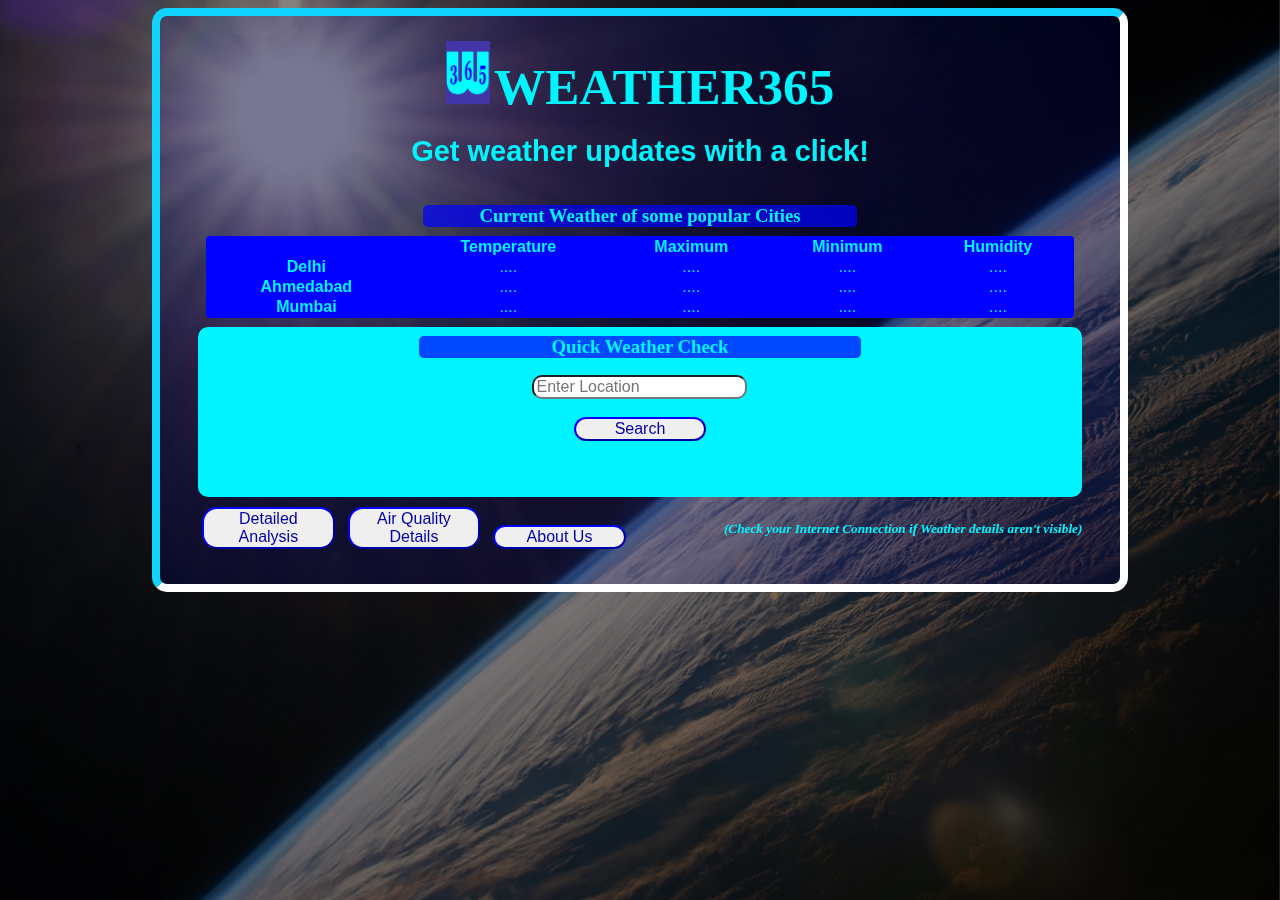
<file: index.html>
<!DOCTYPE html>
<html lang="en">
  <head>
    <meta charset="UTF-8" />
    <meta name="viewport" content="width=device-width, initial-scale=1.0" />
    <title>Weather365</title>
    <link rel="stylesheet" href="CSS/index.css" />
  </head>
  <!-- <video id="bgv" autoplay muted loop poster="/Media/AltEarthBGV.jpg"><source src="/Media/EarthBG.mp4"></video> -->
  <body>
    <img id="bgv" src="Media/AltEarthBGV.jpg" alt="" />

    <div id="all">

      <div id="header">
        <img src="Media/websiteLogo.png" alt="" width="5%" height="5%" />
        <h1 id="pwf">WEATHER365</h1>
        <h1 id="msg">Get weather updates with a click!</h1>
      </div>
      <div>
    
      </div>
      <div id="cities">
        <h3>Current Weather of some popular Cities</h3>
        <table id="table1">
          <tbody>
            <tr>
              <th></th>
              <th>Temperature</th>
              <th>Maximum</th>
              <th>Minimum</th>
              <th>Humidity</th>
            </tr>
            <tr>
              <th>Delhi</th>
              <td><span id="D1">....</span></td>
              <td><span id="D2">....</span></td>
              <td><span id="D3">....</span></td>
              <td><span id="D4">....</span></td>
            </tr>
            <tr>
              <th>Ahmedabad</th>
              <td><span id="A1">....</span></td>
              <td><span id="A2">....</span></td>
              <td><span id="A3">....</span></td>
              <td><span id="A4">....</span></td>
            </tr>
            <tr>
              <th>Mumbai</th>
              <td><span id="M1">....</span></td>
              <td><span id="M2">....</span></td>
              <td><span id="M3">....</span></td>
              <td><span id="M4">....</span></td>
            </tr>
          </tbody>
        </table>
      </div>

      <div id="options">
        <!-- <button id="expand">&xdtri;</button><br /> -->
        <div id="cont">
          <h3>Quick Weather Check</h3>
          <input id="inp1" type="search" placeholder="Enter Location" /> <br />
          <button id="op1" type="submit">
            Search
          </button>
        </div>
        <h3><span style="text-transform: capitalize;" id="cname"></span></h3>
        <div id="srchct">
          <div style="margin-right: 3%">
            <h7>Feels_like</h7><br /><span id="feels_like">...</span>
          </div>
          <div style="margin-right: 3%">
            <h7>Temperature</h7><br /><span id="Temp">...</span>
          </div>
          <div style="margin-right: 3%">
            <h7>Maximum</h7><br /><span id="Temp_Max">...</span>
          </div>
          <div style="margin-right: 3%">
            <h7>Minimum</h7><br /><span id="Temp_Min">...</span>
          </div>
          <div style="margin-right: 3%">
            <h7>Humidity</h7><br /><span id="Humidity">...</span>
          </div>
          <div style="margin-right: 3%">
            <h7>Wind</h7><br /><span id="Wind_Spd">...</span>
          </div>
        </div>
      </div>
      <h5 style="float: right;color:#00f4ff ;"><i>(Check your Internet Connection if Weather details aren't visible)</i></h5>
      <button id="op3" onclick="window.location.href='wdet.html';">Detailed Analysis</button>
      <button id="op2" onclick="window.location.href='aqi.html';">Air Quality Details</button>
      <button id="op4" onclick="window.location.href='abt.html';">About Us</button>
      
        </div>
      
  </body>
  <script src="JS/index.js"> </script>
</html>
</file>
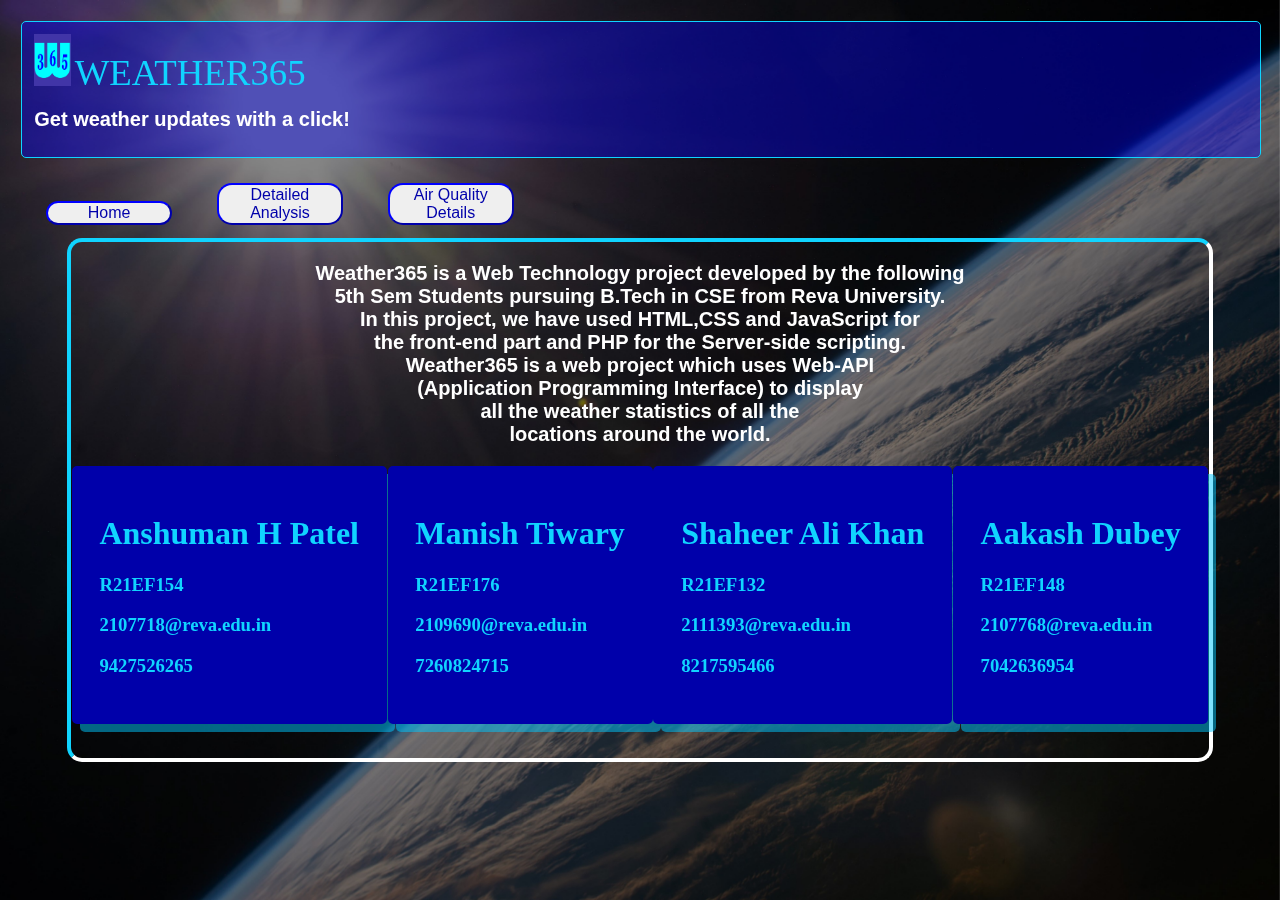
<file: abt.html>
<!DOCTYPE html>
<html lang="en">
  <head>
    <meta charset="UTF-8" />
    <meta name="viewport" content="width=device-width, initial-scale=1.0" />
    <title>Weather365</title>
    <link rel="stylesheet" href="CSS/abt.css" />
  </head>
  <img id="bgv" src="Media/AltEarthBGV.jpg" alt="" />
  <body>
    <div id="header">
      <img
        src="Media/websiteLogo.png"
        alt=""
        width="3%"
        height="3%"
      />
      <a id="pwf" href="index.html">WEATHER365</a>
      <h1 id="msg">Get weather updates with a click!</h1>
    </div>
    <button
      id="op3"
      onclick="window.location.href='index.html';"
      style="width: 10%; margin-left: 3%"
    >
      Home
    </button>
    <button id="op4" onclick="window.location.href='wdet.html';"
    style="width: 10%; margin-left: 3%">
      Detailed Analysis
    </button>
    <button
      id="op2"
      onclick="window.location.href='aqi.html';"
      style="width: 10%; margin-left: 3%"
    >
      Air Quality Details
    </button>
    <div id="Wdetails">
        <h3 id="msg2" style="display: block; text-align: center;">
            Weather365 is a Web Technology project developed by the following <br>
            5th Sem Students pursuing B.Tech in CSE from Reva University.<br>
            In this project, we have used HTML,CSS and JavaScript for <br>
            the front-end part and PHP for the Server-side scripting.<br>
            Weather365 is a web project which uses Web-API <br>
            (Application Programming Interface) to display  <br>
            all the weather statistics of all the <br>
            locations around the world.
          </h3>
            <div id="cards" style="display: flex">
                <div id="crd1">
                    <h1>Anshuman H Patel</h1>
                    <h3>R21EF154</h3>
                    <h3>2107718@reva.edu.in</h3>
                    <h3>9427526265</h3>
                  </div>
                <div id="crd2">
                    <h1>Manish Tiwary</h1>
                    <h3>R21EF176</h3>
                    <h3>2109690@reva.edu.in</h3>
                    <h3>7260824715</h3>
                  </div>
                <div id="crd3">
                    <h1>Shaheer Ali Khan</h1>
                    <h3>R21EF132</h3>
                    <h3>2111393@reva.edu.in</h3>
                    <h3>8217595466</h3>
                </div>  
                <div id="crd4">
                    <h1>Aakash Dubey</h1>
                    <h3>R21EF148</h3>
                    <h3>2107768@reva.edu.in</h3>
                    <h3>7042636954</h3>
                  </div>
              </div>
            </div>
</file>
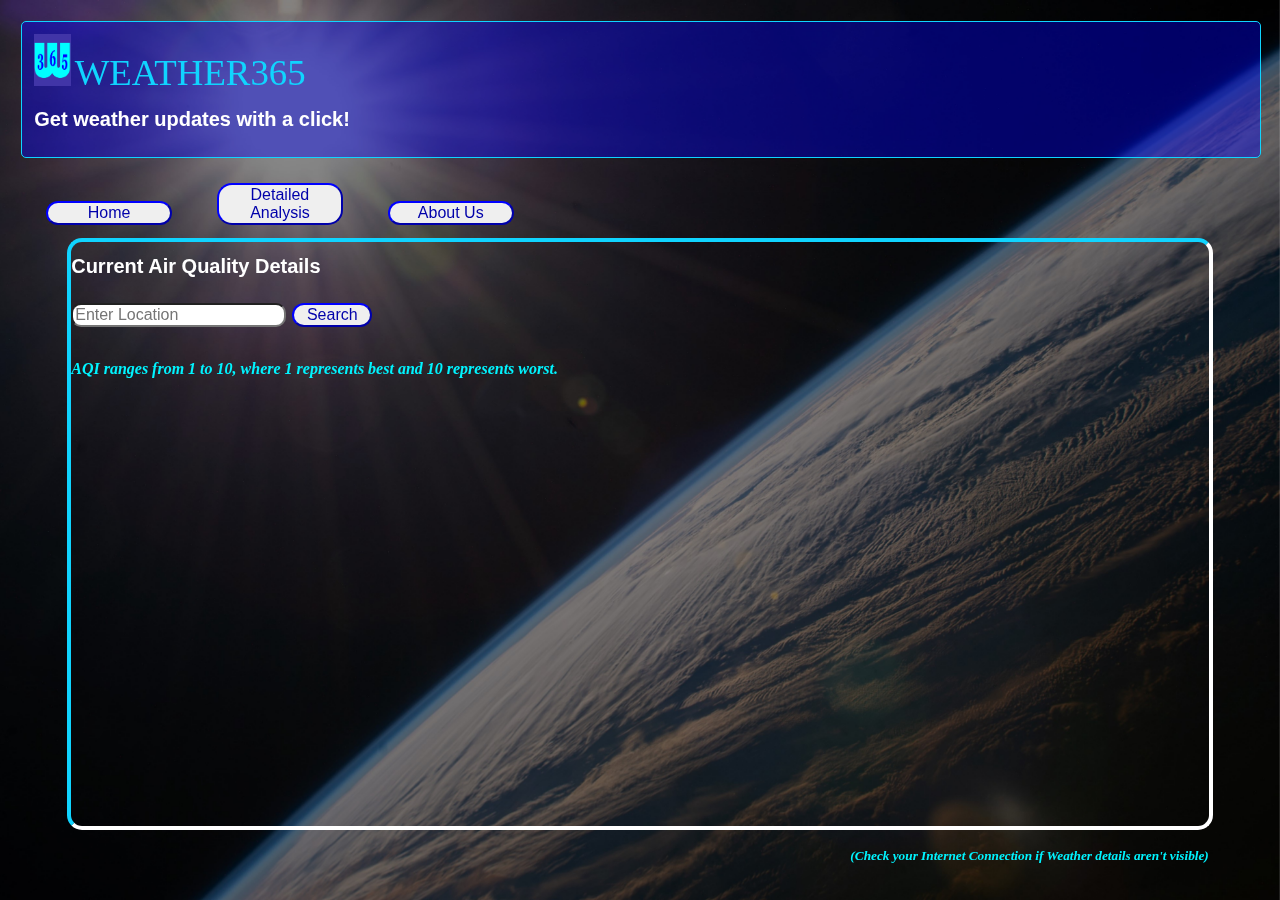
<file: aqi.html>
<!DOCTYPE html>
<html lang="en">
  <head>
    <meta charset="UTF-8" />
    <meta name="viewport" content="width=device-width, initial-scale=1.0" />
    <title>Weather365</title>
    <link rel="stylesheet" href="CSS/aqi.css" />
  </head>

  <img id="bgv" src="Media/AltEarthBGV.jpg" alt="" />
  
  <body>
  
    <div id="header">
      <img src="Media/websiteLogo.png" alt="" width="3%" height="3%" />
      <a id="pwf" href="index.html">WEATHER365</a>
      <h1 id="msg">Get weather updates with a click!</h1>
    </div>
    <button id="op3" onclick="window.location.href='index.html';" style="width: 10%; margin-left: 3%">
    Home</button>
    <button id="op2" onclick="window.location.href='wdet.html';" style="width: 10%; margin-left: 3%">
    Detailed Analysis</button>
      <button id="op4" onclick="window.location.href='abt.html';" style="width: 10%; margin-left: 3%">About Us</button>
      <div id="Wdetails">
      <div id="cont">
        <h1 id="msg2">Current Air Quality Details</h1>
        <input id="inp1" type="search" placeholder="Enter Location" />
        <button id="op1" type="submit" style="width:7%;">Search</button>
        <h4 style=" color: #00f4ff"><i>AQI ranges from 1 to 10, where 1 represents best and 10 represents worst.</i></h4>

      </div>
      <h3>
        <span id="cname" style="text-transform: capitalize; color: #00f4ff; margin-left: 1%"></span></h3>
      <div id="coord" style="visibility: hidden; margin-left: 1%; color: #00f4ff">

        <h3>Latitude:<span id="lt1">...</span></h3>
        <h3>Longitude:<span id="lg1">...</span></h3>
        <h4 style=" color: #00f4ff"><i>Pollutant concentration in μg/m<sup>3</sup></i></h4>

      </div>
      
      <div id="cards" style="display: flex">
        <div id="crd1">
          <h1>AQI<span id="aqi"></span></h1>
          <h3>PM<sub>2.5</sub><span id="p2">...</span></h3>
          <h3>PM<sub>10</sub><span id="p10">...</span></h3>
        </div>
        <div id="crd2">
          <h4>Carbon monoxide(CO)<span id="co">...</span></h3>
          <h4>Nitrogen monoxide(NO)<span id="nm">...</span></h3>
          <h4>Nitrogen dioxide(NO2)<span id="nd">...</span></h3>
        </div>
        <div id="crd3">
          <h4>Ozone(O<sub>3</sub>)<span id="oz">...</span></h3>
          <h4>Sulphur dioxide(SO<sub>2</sub>)<span id="sd">...</span></h3>
          <h4>Ammonia(NH<sub>3</sub>)<span id="am">...</span></h3>
        </div>
      </div>
      <h5 style="float: right; color: #00f4ff">
        <i
          >(Check your Internet Connection if Weather details aren't visible)</i
        >
      </h5>
    </div>
  </body>

  <script src="JS/aqi.js"> </script>
</html>
</file>
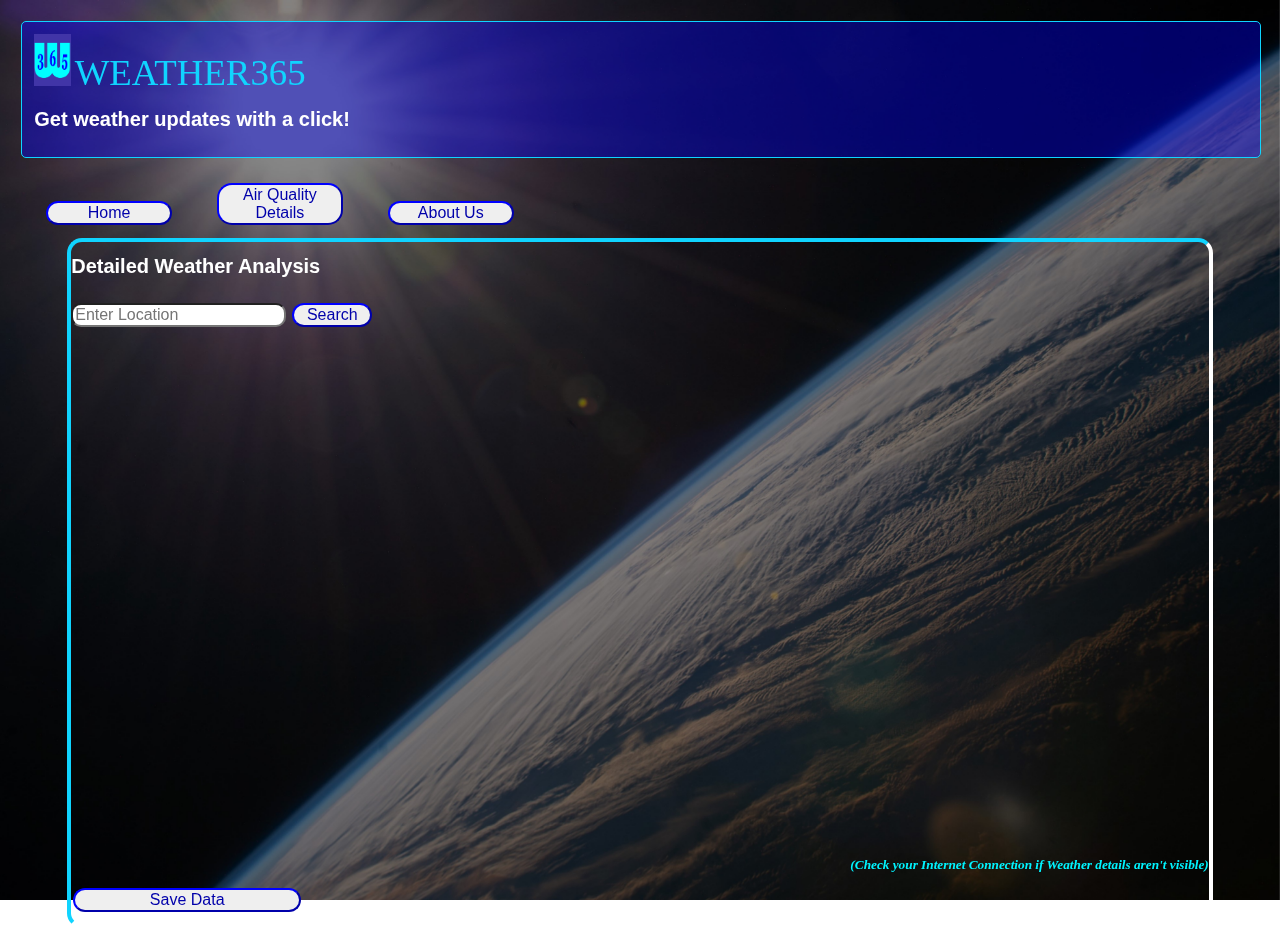
<file: wdet.html>
<!DOCTYPE html>
<html lang="en">
  <head>
    <meta charset="UTF-8" />
    <meta name="viewport" content="width=device-width, initial-scale=1.0" />
    <title>Weather365</title>
    <link rel="stylesheet" href="CSS/wdet.css" />
  </head>
  <img id="bgv" src="Media/AltEarthBGV.jpg" alt="" />
  <body>
    <div id="header">
      <img src="Media/websiteLogo.png" alt="" width="3%" height="3%" />
      <a id="pwf" href="index.html">WEATHER365</a>
      <h1 id="msg">Get weather updates with a click!</h1>
    </div>
    <button
      id="op3"
      onclick="window.location.href='index.html';"
      style="width: 10%; margin-left: 3%"
    >
      Home
    </button>
    <button
      id="op2"
      onclick="window.location.href='aqi.html';"
      style="width: 10%; margin-left: 3%"
    >
      Air Quality Details
    </button>
    <button
      id="op4"
      onclick="window.location.href='abt.html';"
      style="width: 10%; margin-left: 3%"
    >
      About Us
    </button>
    <div id="Wdetails">
      <div id="cont">
        <h1 id="msg2">Detailed Weather Analysis</h1>
            
        <input id="inp1" type="search" name="inp1" placeholder="Enter Location" />
    
        <button id="op1" type="submit" style="width: 7%">Search</button>
      </div>
      <h3>
        <span
          id="cname"
          style="text-transform: capitalize; color: #00f4ff; margin-left: 1%"
        ></span>
      </h3>
      <div
        id="coord"
        style="visibility: hidden; margin-left: 1%; color: #00f4ff"
      >
        <h3>Latitude:<span id="lt1">...</span></h3>
        <h3>Longitude:<span id="lg1">...</span></h3>
      </div>
      <div id="cards" style="display: flex">
        <div id="crd1">
          <h1 id="dt1" name="dt1" ></h1>
          <h3>Feels Like:<span id="f1" >...</span></h3>
          <h3>Temperature:<span id="t1" name="t1">...</span></h3>
          <h3>Maximum:<span id="ma1" name="ma1">...</span></h3>
          <h3>Minimum:<span id="mi1" name="mi1">...</span></h3>
          <h3>Humidity:<span id="ht1" name=ht1>...</span></h3>
          <h3>Wind Speed:<span id="wd1" name="wd1">...</span></h3>
        </div>        
        <div id="crd2">
          <h1 id="dt2"></h1>
          <h3>Feels Like:<span id="f2">...</span></h3>
          <h3>Temperature:<span id="t2">...</span></h3>
          <h3>Maximum:<span id="ma2">...</span></h3>
          <h3>Minimum:<span id="mi2">...</span></h3>
          <h3>Humidity:<span id="ht2">...</span></h3>
          <h3>Wind Speed:<span id="wd2">...</span></h3>
        </div>
        <div id="crd3">
          <h1 id="dt3"></h1>
          <h3>Feels Like:<span id="f3">...</span></h3>
          <h3>Temperature:<span id="t3">...</span></h3>
          <h3>Maximum:<span id="ma3">...</span></h3>
          <h3>Minimum:<span id="mi3">...</span></h3>
          <h3>Humidity:<span id="ht3">...</span></h3>
          <h3>Wind Speed:<span id="wd3">...</span></h3>
        </div>
      </div>
      <h5 style="float: right; color: #00f4ff">
        <i
          >(Check your Internet Connection if Weather details aren't visible)</i
        >
      </h5>
    
    <form action="PHP/wdet.php" method="post">
      <div style="visibility: hidden;">
      <input type="text" name="frm1" id="frm1" >
      <input type="text" name="frm2" id="frm2">
      <input type="text" name="frm3" id="frm3">
      <input type="text" name="frm4" id="frm4">
      <input type="text" name="frm5" id="frm5">
      <input type="text" name="frm6" id="frm6">
      <input type="text" name="frm7" id="frm7">
      </div>
      <button id="op4">Save Data</button>

    </form>
  </div>
  </body>
  
  <script src="JS/wdet.js"></script>
</html>
</file>
<file: CSS/index.css>
body {
  overflow-y: visible;
}
a {
  text-decoration: none;
}
#all:hover {
  background-color: rgba(0, 0, 255, 0.502);
  border-color: white #10d4ff #10d4ff white;
  transform: scale(1.01);
}
#all {
  margin: auto auto;
  background-color: rgba(0, 0, 255, 0.1);
  display: block;
  width: 70%;
  height: 75%;
  border-style: solid;
  padding: 2% 3%;
  border-radius: 15px;
  border-color: #10d4ff white white #10d4ff;
  /* border-image: linear-gradient(#00C0BF, transparent,transparent) 1; */
  border-width: 8px;
  transition: transform 4s, border-color 4s, background-color 4s;
}

#bgv {
  width: 100vw;
  height: 100vh;
  object-fit: cover;
  position: fixed;
  left: 0;
  right: 0;
  top: 0;
  bottom: 0;
  z-index: -1;
}

#header {
  text-align: center;
}

#pwf {
  display: inline;
  color: #00f4ff;
  font-family: Georgia, "Times New Roman", Times, serif;
  font-size: 320%;
}

#msg {
  color: #00f4ff; /*rgba(120, 15, 255, 1);*/
  font-size: 29px;
  font-family: Verdana, Geneva, Tahoma, sans-serif;
}

#options {
  display: block;
  text-align: center;
  background-color: #00f4ff;
  border-radius: 10px;
  height: auto;
  padding-bottom: 2px;
  max-height: 300px; /*32*/
  /* transition: max-height 2.5s; */
  overflow: hidden;
  margin-bottom: 2px;
}

#options:hover {
  overflow: -moz-hidden-unscrollable -moz-hidden-unscrollable;
}
/* #options:hover #expand {
  transform: rotate(180deg);
  border-color: transparent;
} */

#inf:hover{
  overflow: -moz-hidden-unscrollable -moz-hidden-unscrollable;
}
#inf{
  display: block;
  padding: 1% 0%;
  max-height:22px;
  max-width: 90px;
  background-color: #0000ff;
  color: #00f4ff;
  overflow: hidden;
  width: 100%;
}
#exp{
  color: #00f4ff;
  width: 90px;
}
#inf:hover{
  max-height: 100%;
  max-width: 400px;
}
#op1,#op2,#op3,#op4{
  margin: 1% 0.5%;
  width: 15%;
  height: 100%;
  font-size: 100%;
  border-radius: 15px;
  font-family: Impact, Haettenschweiler, "Arial Narrow Bold", sans-serif;
  color: #0000aa;
  border-color: #0000ff;
  transition: transform 0.25s, border-color 0.25s, background-color 0.25s,
    box-shadow 0.25s;
}

#op1:hover,#op2:hover,#op3:hover,#op4:hover{
  display: inline;
  transform: scale(1.1);
  visibility: visible;
  border-color: white;
  background-color: #10d4ff;
  /* background-color: #0000ff80; */
  cursor: pointer;
  box-shadow: 5px 5px 5px rgba(0, 0, 255, 0.9);
}

#op1:active,#op3:active,#op2:active ,#op4:active{
  opacity: 0.5;
}

#expand {
  background-color: transparent;
  width: 100%;
  border: none;
  font-size: 25px;
  transition: transform 1.5s;
  color: white;
}

#inp1 {
  display: inline;
  border-radius: 10px;
  font-family: Verdana, Geneva, Tahoma, sans-serif;
  font-size: 100%;
  margin: 1% 0%;
  height: auto;
  width: auto;
  background-color: white;
}
#cities {
  padding: 1%;
  margin-top: 2%;
}
h3 {
  background-color: rgba(0, 0, 255, 0.7);
  border-radius: 5px;
  width: 50%;
  margin: 1% auto;
  text-align: center;
  display: block;
  color: #00f4ff;
}
tr:hover{
  transform: scale(1.01);
}
#table1,td,th,tr{
  background-color: #0000ff;
  text-align: center;
  color: #00f4ff;
  border-radius: 4px;
  transition: transform 0.5s;
  font-family: 'Franklin Gothic Medium', 'Arial Narrow', Arial, sans-serif;
}
#table1{
  border: transparent solid 1px;
  border-collapse: collapse;
  width: 100%;
  background-color: #0000ff;
}
#srchct{
  display: flex;
  place-content: center;
  width: 50%;
  margin: auto auto;
  visibility: hidden;
}
</file>
<file: CSS/abt.css>
#bgv {
    width: 100vw;
    height: 100vh;
    object-fit: cover;
    position: fixed;
    left: 0;
    right: 0;
    top: 0;
    bottom: 0;
    z-index: -1;
  }
  a{
    text-decoration: none;
  }
  #header {
    display: inline-block;
    border: #10d4ff solid 1px;
    background-color: rgba(0, 0, 255, 0.4);
    border-radius: 5px;
    padding: 1%;
    width: 96%;
    margin: 1%;
  }
  
#Wdetails:hover {
    background-color: rgba(0, 0, 255, 0.502);
    border-color: white #10d4ff #10d4ff white;
    transform: scale(1.01);
  }
  #Wdetails {
    width: 90%;
    height: 100%;
    border-style: solid;
    margin: auto;
    padding: auto;
    border-radius: 15px;
    border-color: #10d4ff white white #10d4ff;
    border-width: 4px;
    transition: transform 4s, border-color 4s, background-color 4s;
  }
  #pwf {
    display: inline;
    text-decoration: none;
    color: #10d4ff;
    font-family: Georgia, "Times New Roman", Times, serif;
    font-size: 230%;
  }
  
  #msg,#msg2 {
    color: white; /*rgba(120, 15, 255, 1);*/
    font-size: 20px;
    font-family: Verdana, Geneva, Tahoma, sans-serif;
  }
  
#op1,#op2,#op3,#op4{
    margin: 1% 0.2%;
    width: 20%;
    height: 100%;
    font-size: 100%;
    border-radius: 15px;
    font-family: Impact, Haettenschweiler, "Arial Narrow Bold", sans-serif;
    color: #0000aa;
    border-color: #0000ff;
    transition: transform 0.25s, border-color 0.25s, background-color 0.25s,
      box-shadow 0.25s;
  }
  
  #op1:hover,#op2:hover,#op3:hover,#op4:hover{
    display: inline;
    transform: scale(1.1);
    visibility: visible;
    border-color: white;
    background-color: #10d4ff;
    /* background-color: #0000ff80; */
    cursor: pointer;
    box-shadow: 5px 5px 5px rgba(0, 200, 255, 0.9);
  }
  #op1:active,#op3:active,#op2:active ,#op4:active{
    opacity: 0.5;
  }
  #crd1,#crd2,#crd3,#crd4{
    max-width: 25%;
    margin: auto;
    border-radius: 5px;
    background-color: #0000aa;
    color: #10d4ff;
    transition: box-shadow 0.5s,border 0.5s;
    margin-bottom: 3%;
    padding: 2%;
    box-shadow: 8px 8px rgba(0, 200, 255, 0.5);
    border: #0000aa solid 5px;
  }
  #crd1:hover,#crd2:hover,#crd3:hover,#crd4:hover{
    border: #10d4ff solid 5px;
    box-shadow: 5px 3px #0000aa;
  }
</file>
<file: CSS/aqi.css>
#bgv {
    width: 100vw;
    height: 100vh;
    object-fit: cover;
    position: fixed;
    left: 0;
    right: 0;
    top: 0;
    bottom: 0;
    z-index: -1;
  }
  a{
    text-decoration: none;
  }
  #header {
    display: inline-block;
    border: #10d4ff solid 1px;
    background-color: rgba(0, 0, 255, 0.4);
    border-radius: 5px;
    padding: 1%;
    width: 96%;
    margin: 1%;
  }
  
  #imgx {
    display: block;
    border-radius: 15px;
    border: transparent solid 1px;
    height: 90%;
    width: 90%;
    margin-left: auto;
    margin-right: auto;
  }
  
  #Wdetails:hover {
    background-color: rgba(0, 0, 255, 0.502);
    border-color: white #10d4ff #10d4ff white;
    transform: scale(1.01);
  }
  #Wdetails {
    width: 90%;
    height: 100%;
    border-style: solid;
    margin: auto;
    padding: auto;
    border-radius: 15px;
    border-color: #10d4ff white white #10d4ff;
    border-width: 4px;
    transition: transform 4s, border-color 4s, background-color 4s;
  }
  #pwf {
    display: inline;
    text-decoration: none;
    color: #10d4ff;
    font-family: Georgia, "Times New Roman", Times, serif;
    font-size: 230%;
  }
  
  #msg,#msg2 {
    color: white; /*rgba(120, 15, 255, 1);*/
    font-size: 20px;
    font-family: Verdana, Geneva, Tahoma, sans-serif;
  }
  
  #inp1 {
    display: inline;
    border-radius: 10px;
    font-family: Verdana, Geneva, Tahoma, sans-serif;
    font-size: 100%;
    margin: 1% 0%;
    height: auto;
    width: auto;
    background-color: white;
  }
  #op1,#op2,#op3,#op4{
    margin: 1% 0.2%;
    width: 20%;
    height: 100%;
    font-size: 100%;
    border-radius: 15px;
    font-family: Impact, Haettenschweiler, "Arial Narrow Bold", sans-serif;
    color: #0000aa;
    border-color: #0000ff;
    transition: transform 0.25s, border-color 0.25s, background-color 0.25s,
      box-shadow 0.25s;
  }
  
  #op1:hover,#op2:hover,#op3:hover,#op4:hover{
    display: inline;
    transform: scale(1.1);
    visibility: visible;
    border-color: white;
    background-color: #10d4ff;
    /* background-color: #0000ff80; */
    cursor: pointer;
    box-shadow: 5px 5px 5px rgba(0, 200, 255, 0.9);
  }
  #cards{
    visibility: hidden;
  }
  #op1:active,#op3:active,#op2:active {
    opacity: 0.5;
  }
  #crd1,#crd2,#crd3,#crd4{
    max-width: 25%;
    margin: auto;
    border: #0000aa solid 5px;
    background-color: #0000aa;
    color: #10d4ff;
    transition: box-shadow 0.5s;
    margin-bottom: 3%;
    padding: 2%;
    border-radius: 5px;
    box-shadow: 8px 8px rgba(0, 200, 255, 0.5);

  }
  #crd1:hover,#crd2:hover,#crd3:hover,#crd4:hover{
    box-shadow: 5px 3px #0000aa;
    border: #10d4ff solid 5px;

  }
</file>
<file: CSS/wdet.css>
#bgv {
  width: 100vw;
  height: 100vh;
  object-fit: cover;
  position: fixed;
  left: 0;
  right: 0;
  top: 0;
  bottom: 0;
  z-index: -1;
}
a{
  text-decoration: none;
}
#header {
  display: inline-block;
  border: #10d4ff solid 1px;
  background-color: rgba(0, 0, 255, 0.4);
  border-radius: 5px;
  padding: 1%;
  width: 96%;
  margin: 1%;
}

#Wdetails:hover {
  background-color: rgba(0, 0, 255, 0.502);
  border-color: white #10d4ff #10d4ff white;
  transform: scale(1.01);
}
#Wdetails {
  width: 90%;
  height: 100%;
  border-style: solid;
  margin: auto;
  padding: auto;
  border-radius: 15px;
  border-color: #10d4ff white white #10d4ff;
  border-width: 4px;
  transition: transform 4s, border-color 4s, background-color 4s;
}
#pwf {
  display: inline;
  text-decoration: none;
  color: #10d4ff;
  font-family: Georgia, "Times New Roman", Times, serif;
  font-size: 230%;
}

#msg,#msg2 {
  color: white; /*rgba(120, 15, 255, 1);*/
  font-size: 20px;
  font-family: Verdana, Geneva, Tahoma, sans-serif;
}

#inp1 {
  display: inline;
  border-radius: 10px;
  font-family: Verdana, Geneva, Tahoma, sans-serif;
  font-size: 100%;
  margin: 1% 0%;
  height: auto;
  width: auto;
  background-color: white;
}
#op1,#op2,#op3,#op4{
  margin: 1% 0.2%;
  width: 20%;
  height: 100%;
  font-size: 100%;
  border-radius: 15px;
  font-family: Impact, Haettenschweiler, "Arial Narrow Bold", sans-serif;
  color: #0000aa;
  border-color: #0000ff;
  transition: transform 0.25s, border-color 0.25s, background-color 0.25s,
    box-shadow 0.25s;
}

#op1:hover,#op2:hover,#op3:hover,#op4:hover{
  display: inline;
  transform: scale(1.1);
  visibility: visible;
  border-color: white;
  background-color: #10d4ff;
  /* background-color: #0000ff80; */
  cursor: pointer;
  box-shadow: 5px 5px 5px rgba(0, 200, 255, 0.9);
}
#cards{
  visibility: hidden;
}
#op1:active,#op3:active,#op2:active ,#op4:active{
  opacity: 0.5;
}
#crd1,#crd2,#crd3,#crd4{
  max-width: 25%;
  margin: auto;
  border-radius: 5px;
  background-color: #0000aa;
  color: #10d4ff;
  transition: box-shadow 0.5s,border 0.5s;
  margin-bottom: 3%;
  padding: 2%;
  box-shadow: 8px 8px rgba(0, 200, 255, 0.5);
  border: #0000aa solid 5px;
}
#crd1:hover,#crd2:hover,#crd3:hover,#crd4:hover{
  border: #10d4ff solid 5px;
  box-shadow: 5px 3px #0000aa;
}
</file>
